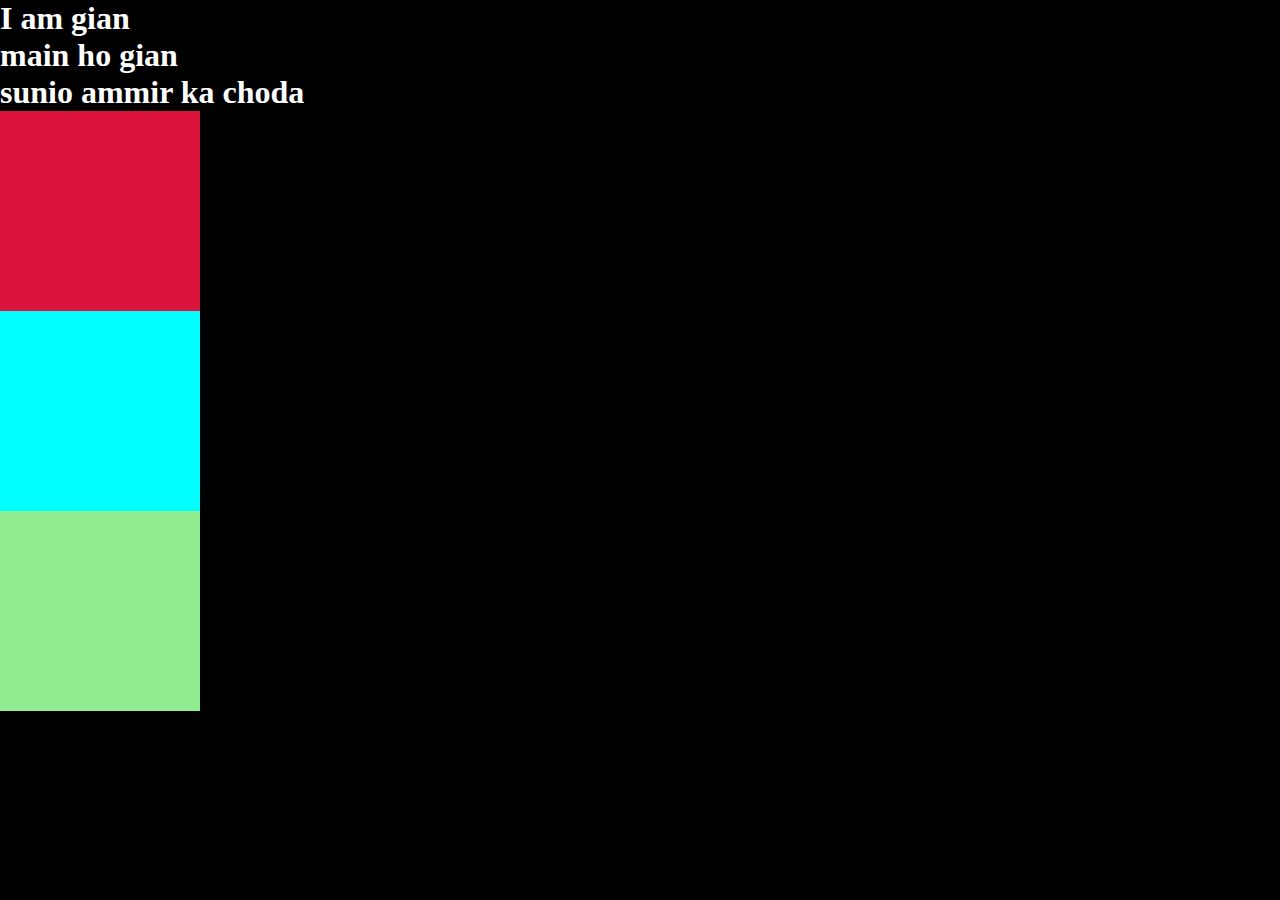
<file: index.html>
<!DOCTYPE html>
<html lang="en">
<head>
    <meta charset="UTF-8">
    <meta name="viewport" content="width=device-width, initial-scale=1.0">
    <title>Document</title>
    <link rel="stylesheet" href="style.css">
</head>
<body>
<h1>I am gian</h1>
<h1>main ho gian</h1>
<h1>sunio ammir ka choda</h1>


    <div class="box1">
    </div>
    <div class="box2"></div>
    <div class="box3"></div>
















<script src="https://cdnjs.cloudflare.com/ajax/libs/gsap/3.13.0/gsap.min.js" integrity="sha512-NcZdtrT77bJr4STcmsGAESr06BYGE8woZdSdEgqnpyqac7sugNO+Tr4bGwGF3MsnEkGKhU2KL2xh6Ec+BqsaHA==" crossorigin="anonymous" referrerpolicy="no-referrer"></script>
    <script src="script.js"></script>
</body>
</html>
</file>
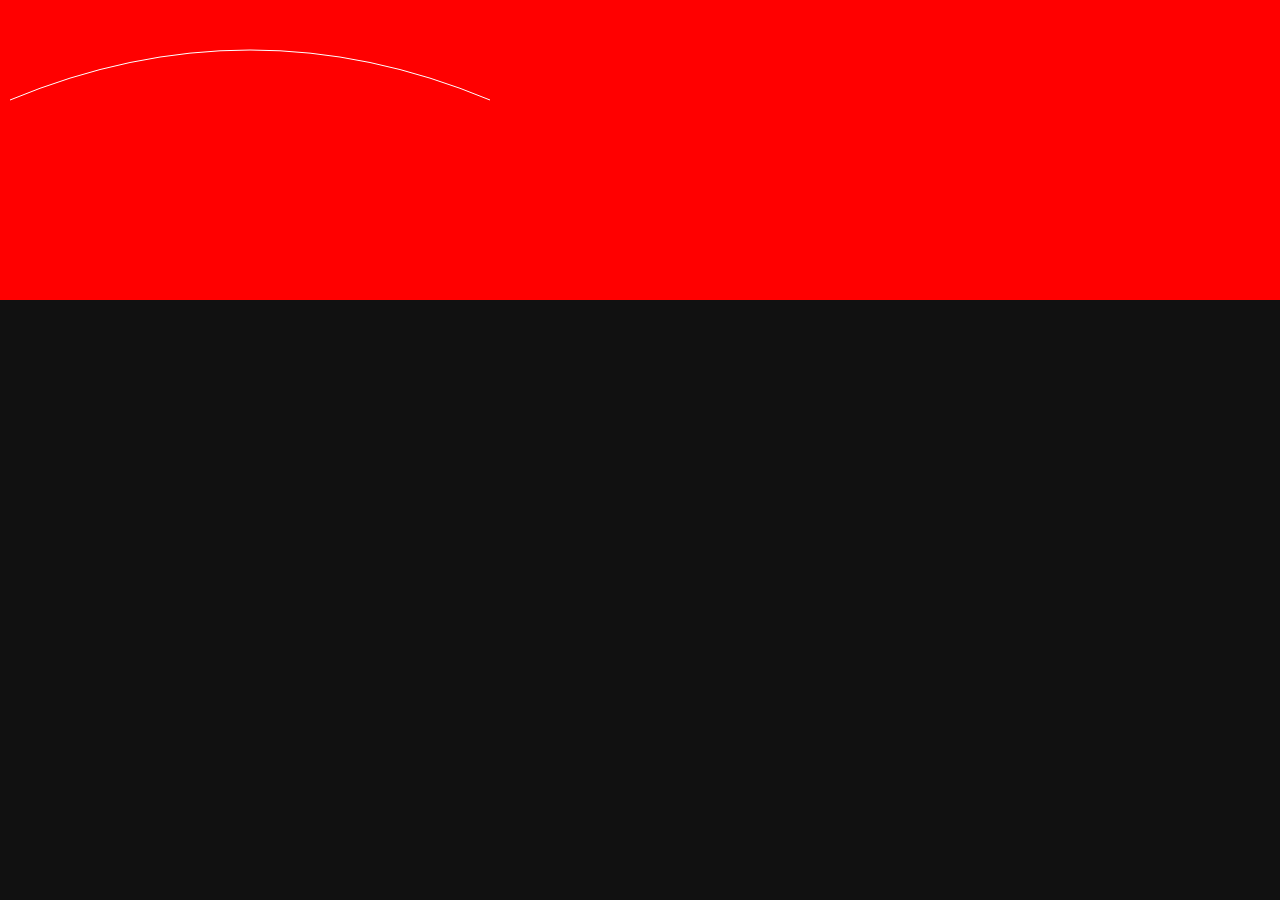
<file: AnimationSvg.html>
<!DOCTYPE html>
<html lang="en">
<head>
    <meta charset="UTF-8">
    <meta name="viewport" content="width=device-width, initial-scale=1.0">
    <title>Animation Svg</title>
    <link rel="stylesheet" href="AnimatedSvg.css">
</head>
<body>
    <div class="string">
   <svg width="500" height="200" > 
  <path d="M 10 100 Q 250 0 490 100" stroke="white" fill="transparent" />
</svg>
    </div>







    <script src="https://cdnjs.cloudflare.com/ajax/libs/gsap/3.13.0/gsap.min.js" integrity="sha512-NcZdtrT77bJr4STcmsGAESr06BYGE8woZdSdEgqnpyqac7sugNO+Tr4bGwGF3MsnEkGKhU2KL2xh6Ec+BqsaHA==" crossorigin="anonymous" referrerpolicy="no-referrer"></script>
    <script src="svg.js"></script>
</body>
</html>
</file>
<file: style.css>
*{
    margin: 0;
    padding: 0;
    box-sizing: border-box;
    font-family: gilroy;
color: white
}
 html,


body{
height: 100%;
width: 100%;


}
body{
    background-color: black;
}
.box1{
    height: 200px;
width: 200px;
    background-color: crimson;
}
.box2{
    height: 200px;
width: 200px;
    background-color: aqua;
}
.box3{
    height: 200px;
width: 200px;
    background-color: lightgreen;
}
</file>
<file: AnimatedSvg.css>
*{
    margin: 0;
    padding: 0;
  
}
 html,


body{
background-color:#111;


}

.string{
    height: 300px;
    width: 100%;
    background-color: red;
}
</file>
